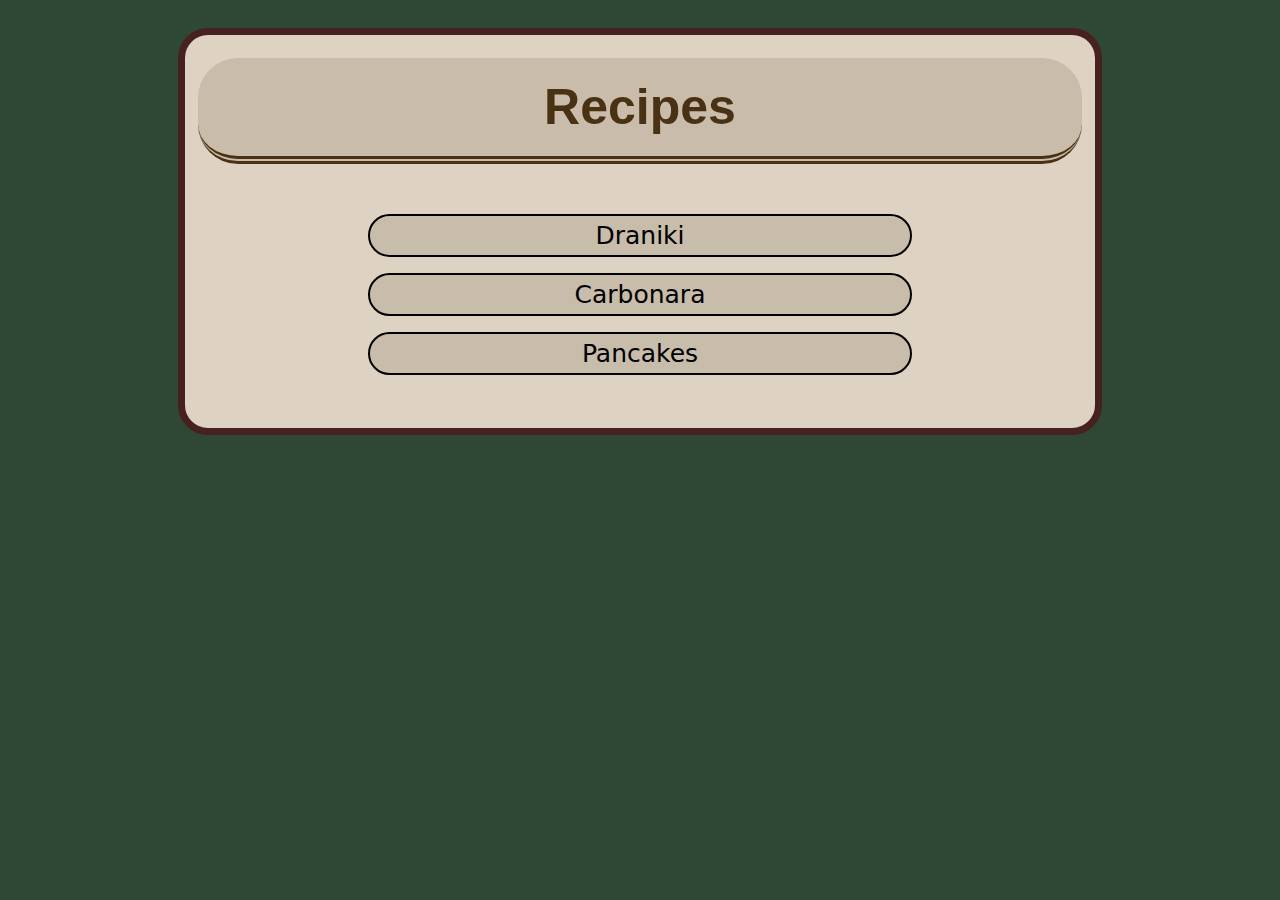
<file: index.html>
<!DOCTYPE html>
<html lang="en">

<head>
	<meta charset="UTF-8">
	<meta name="viewport" content="width=device-width, initial-scale=1.0">
	<title>Odin Recipes</title>
	<link rel="stylesheet" href="./styles.css">
</head>

<body>
	<div id="card">
		<h1>Recipes</h1>
		<ul>
			<li><a href="./recipes/draniki.html">Draniki</a></li>
			<li><a href="./recipes/carbonara.html">Carbonara</a></li>
			<li><a href="./recipes/pancakes.html">Pancakes</a></li>
		</ul>
	</div>
</body>

</html>
</file>
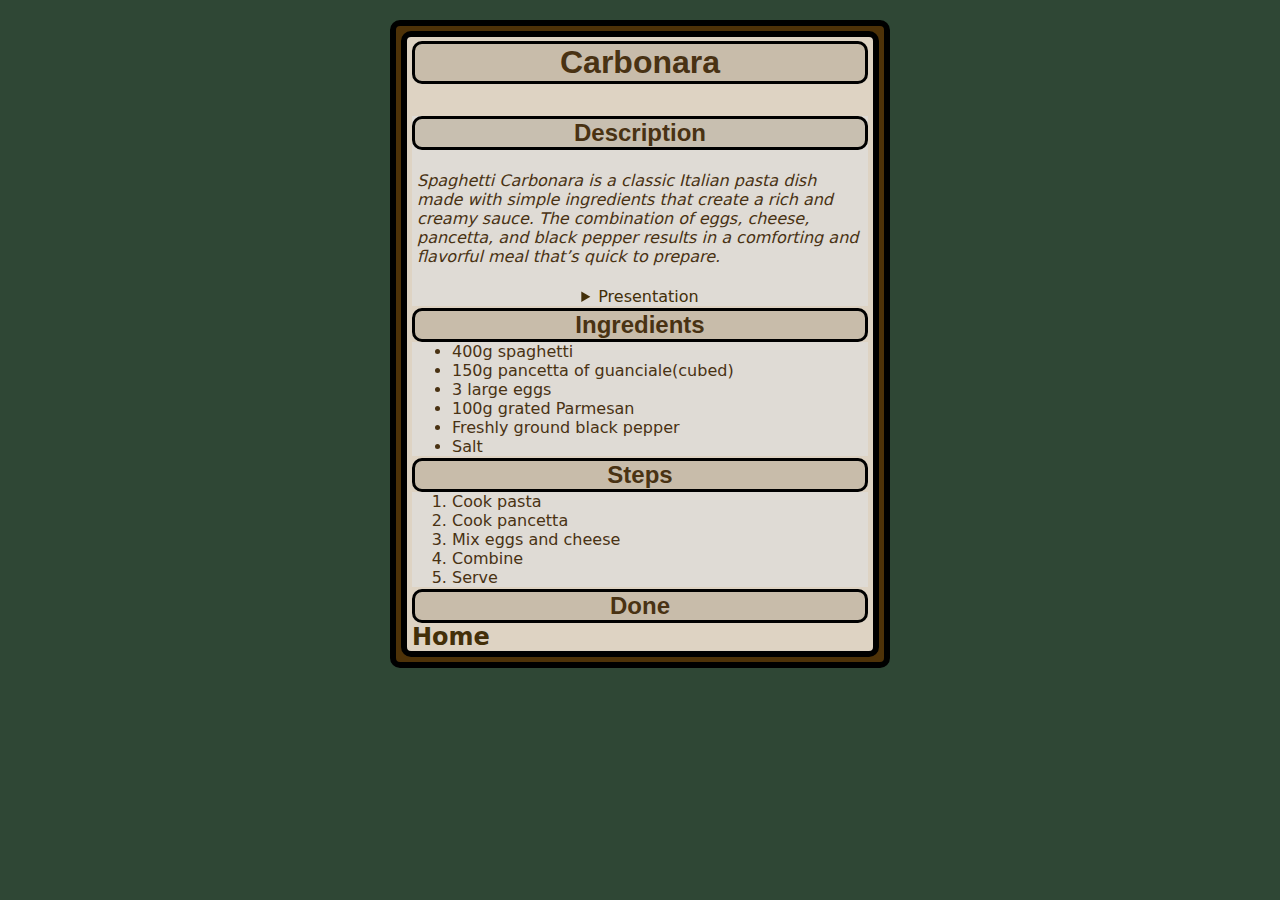
<file: recipes/carbonara.html>
<!DOCTYPE html>
<html lang="en">

<head>
	<meta charset="UTF-8">
	<meta name="viewport" content="width=device-width, initial-scale=1.0">
	<title>Carbonara Recipe</title>
	<link rel="stylesheet" href="styles.css">
</head>

<body>
	<div id="frame">
		<div id="container">
			<div class="section">
				<h1>Carbonara</h1>
				<div class="content description">
					<h2>Description</h2>
					<p>Spaghetti Carbonara is a classic Italian pasta dish made with simple ingredients that create a rich and creamy
						sauce.
						The combination of eggs, cheese, pancetta, and black pepper results in a comforting and flavorful meal that’s quick
						to
						prepare.</p>
						<details>
							<summary>Presentation</summary>
							<img src="./images/carbonara.jpg" alt="a photo of carbonara">
						</details>
				</div>
			</div>
			<div class="section">
				<h2>Ingredients</h2>
				<div class="content">
					<ul>
						<li>400g spaghetti</li>
						<li>150g pancetta of guanciale(cubed)</li>
						<li>3 large eggs</li>
						<li>100g grated Parmesan</li>
						<li>Freshly ground black pepper</li>
						<li>Salt</li>
					</ul>
				</div>
			</div>
			<div class="section">
				<h2>Steps</h2>
				<div class="content">
					<ol>
						<li>Cook pasta</li>
						<li>Cook pancetta</li>
						<li>Mix eggs and cheese</li>
						<li>Combine</li>
						<li>Serve</li>
					</ol>
				</div>
			</div>
			<h2>Done</h2>
			<a href="../index.html">Home</a>
		</div>
	</div>
</body>

</html>
</file>
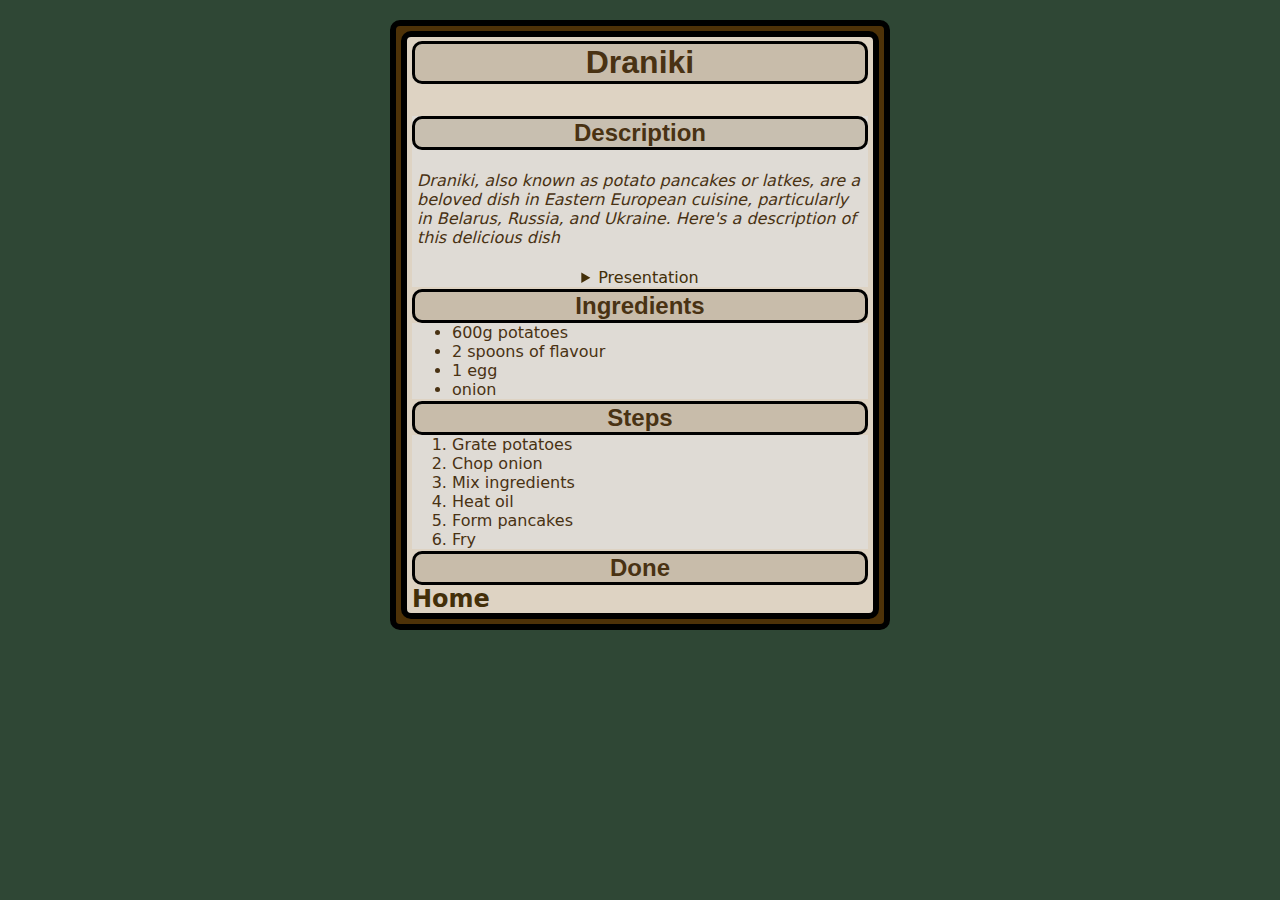
<file: recipes/draniki.html>
<!DOCTYPE html>
<html lang="en">
<head>
	<meta charset="UTF-8">
	<meta name="viewport" content="width=device-width, initial-scale=1.0">
	<title>Draniki Recipe</title>
	<link rel="stylesheet" href="styles.css">
</head>
<body>
	<div id="frame">
		<div id="container">
			<div class="section">
				<h1>Draniki</h1>
				<div class="content description">
					<h2>Description</h2>
					<p>Draniki, also known as potato pancakes or latkes, are a beloved dish in Eastern European cuisine, particularly in
						Belarus, Russia, and Ukraine. Here's a description of this delicious dish</p>
						<details>
							<summary>Presentation</summary>
							<img src="./images/draniki.jpg" alt="a photo of draniki">
						</details>
				</div>
			</div>
			<div class="section">
				<h2>Ingredients</h2>
				<div class="content">
					<ul>
						<li>600g potatoes</li>
						<li>2 spoons of flavour</li>
						<li>1 egg</li>
						<li>onion</li>
					</ul>
				</div>
			</div>
			<div class="section">
				<h2>Steps</h2>
				<div class="content">
					<ol>
						<li>Grate potatoes</li>
						<li>Chop onion</li>
						<li>Mix ingredients</li>
						<li>Heat oil</li>
						<li>Form pancakes</li>
						<li>Fry</li>
					</ol>
				</div>
			</div>
			<h2>Done</h2>
			<a href="../index.html">Home</a>
		</div>
	</div>
</body>
</html>
</file>
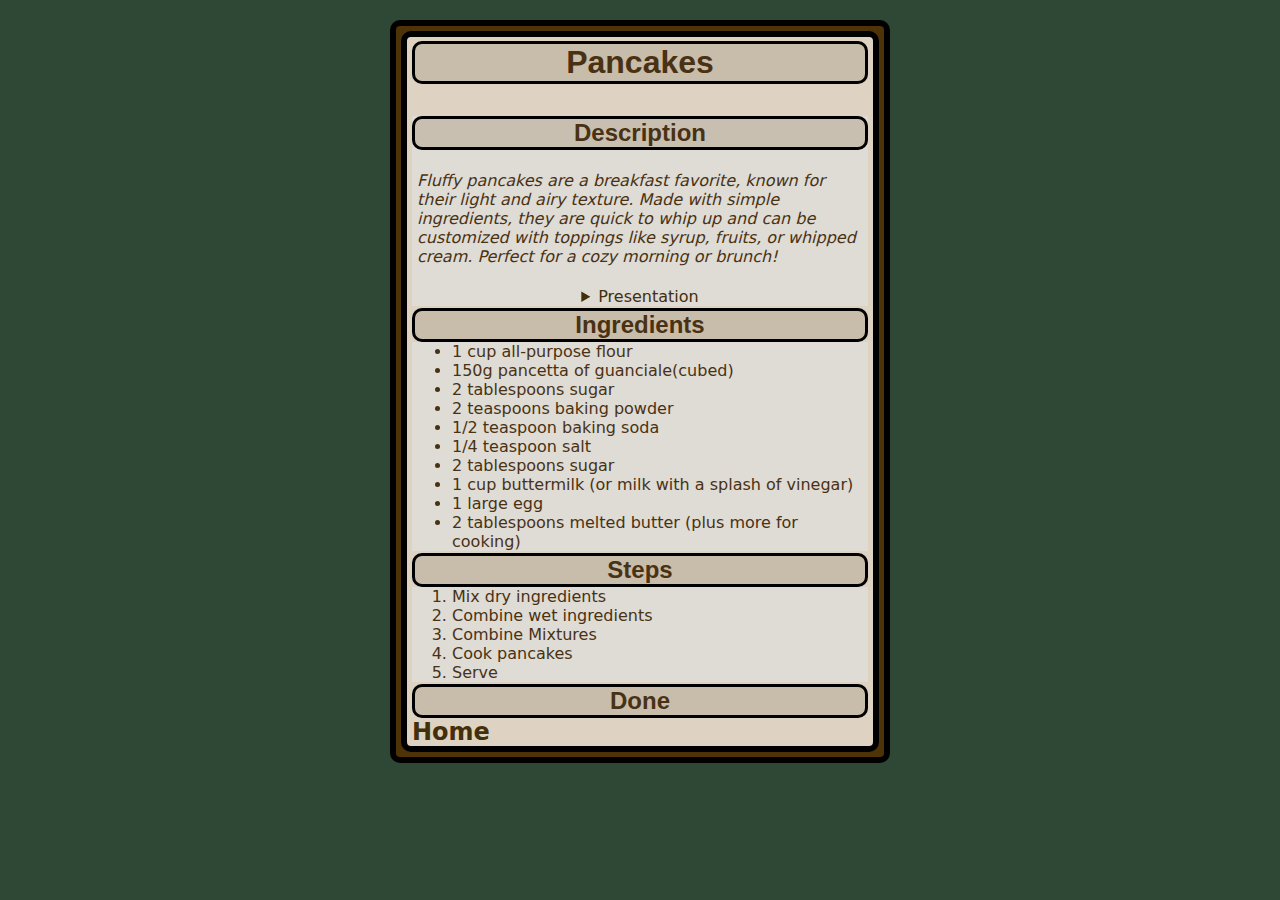
<file: recipes/pancakes.html>
<!DOCTYPE html>
<html lang="en">

<head>
	<meta charset="UTF-8">
	<meta name="viewport" content="width=device-width, initial-scale=1.0">
	<title>Pancakes Recipe</title>
	<link rel="stylesheet" href="styles.css">
</head>

<body>
	<div id="frame">
		<div id="container">
			<div class="section">
				<h1>Pancakes</h1>
				<div class="content description">
					<h2>Description</h2>
					<p>Fluffy pancakes are a breakfast favorite, known for their light and airy texture. Made with simple ingredients,
						they are
						quick to whip up and can be customized with toppings like syrup, fruits, or whipped cream. Perfect for a cozy
						morning or
						brunch!</p>
						<details>
							<summary>Presentation</summary>
							<img src="./images/pancakes.jpg" alt="a photo of pancakes">
						</details>
				</div>
			</div>
			<div class="section">
				<h2>Ingredients</h2>
				<div class="content">
					<ul>
						<li>1 cup all-purpose flour</li>
						<li>150g pancetta of guanciale(cubed)</li>
						<li>2 tablespoons sugar</li>
						<li>2 teaspoons baking powder</li>
						<li>1/2 teaspoon baking soda</li>
						<li>1/4 teaspoon salt</li>
						<li>2 tablespoons sugar</li>
						<li>1 cup buttermilk (or milk with a splash of vinegar)</li>
						<li>1 large egg
						</li>
						<li>2 tablespoons melted butter (plus more for cooking)</li>
					</ul>
				</div>
			</div>
			<div class="section">
				<h2>Steps</h2>
				<div class="content">
					<ol>
						<li>Mix dry ingredients</li>
						<li>Combine wet ingredients</li>
						<li>Combine Mixtures</li>
						<li>Cook pancakes</li>
						<li>Serve</li>
					</ol>
				</div>
			</div>
			<h2>Done</h2>
			<a href="../index.html">Home</a>
		</div>
	</div>
</body>

</html>
</file>
<file: styles.css>
body {
	font-family: system-ui, 'Times New Roman', Times, serif;
	font-size: 25px;
	background-color: rgb(47, 71, 53);
	color: rgb(73, 50, 19);
}

* {
	overflow: hidden;
}

#card {
	margin: 20px auto;
	border: solid rgb(71, 32, 32) 7px;
	border-radius: 30px;
	padding: 0.5em;
	background-color: rgb(222, 211, 195);
	overflow: clip;
	max-width: 70%;
}

h1 {
	text-align: center;
	overflow-x: hidden;
	font-family: sans-serif;
	margin-bottom: 50px;
	padding: 0.4em 0;
	border-bottom: 8px double rgb(73, 50, 19);
	background-color: rgb(201, 188, 171);
	border-radius: 40px;
	margin-top: 10px;

}

hr {
	height: 2px;
	background-color: black;
	border: none;
	width: 100%;
}

ul {
	text-align: center;
	list-style-type: none;
	padding: 0;
	margin-top: 0;
}

li {
	display: inline-block;
	width: 60%;
	padding: 5px;
	margin-bottom: 10px;
	background-color: rgba(187, 174, 154, 0.626);
	text-align: center;
	border: black solid 2px;
	border-radius: 100px;
}

a {
	color: rgb(0, 0, 0);
	text-decoration: none;
}

li:hover {
	font-weight: bolder;
	color: rgb(144, 81, 4);
	width: 90%;
}

a:visited {
	color: rgb(	129, 121, 121)
}

a:active {
	font-weight: lighter;
}
</file>
<file: recipes/styles.css>
body {
  background-color: rgb(47, 71, 53);
  font-family: system-ui;
  color: rgb(73, 50, 19)
}

* {
  box-sizing: border-box;
}
#frame {
  background-color: rgb(78, 50, 8);
  border: black solid 6px;
  border-radius: 10px;
  margin: 20px auto;
  max-width: 500px;
  padding: 5px;
}

#container {
  background-color: rgb(222, 211, 195);
  margin: 0 auto;
  border: solid black 6px;
  border-radius: 10px;
  padding: 0 5px;
}

.section {
  margin-bottom: 2px;
}

.content {
  background-color: rgb(223, 219, 213);
  overflow: hidden;
}

.description p {
  font-style: italic;
}
p {
  padding: 5px;
}

hr {
  height: 2px;
  background-color: black;
  width: 100%;
	border: none;
}

ul,
ol,
hr,
h2 {
  margin: 0;
}

details {
  text-align: center;
}

h1,
h2 {
  background-color: rgba(187, 174, 154, 0.626);
  border: solid 3px black;
  text-align: center;
  border-radius: 10px;
  font-family: sans-serif;
}

h1 {
  margin-top: 4px;
  margin-bottom: 1em;
}

img {
  width: auto;
  height: 300px;
  border: solid 1px black;
}

a,
details {
  color: rgb(67, 47, 9);
}

a {
  text-decoration: none;
  font-weight: bold;
  font-size: 1.5em;
}

a:hover {
  font-weight: lighter;
}

details:hover {
  color: rgb(67, 47, 9);
  font-weight: bolder;
}

a:active {
  font-weight: bolder;
}
</file>
